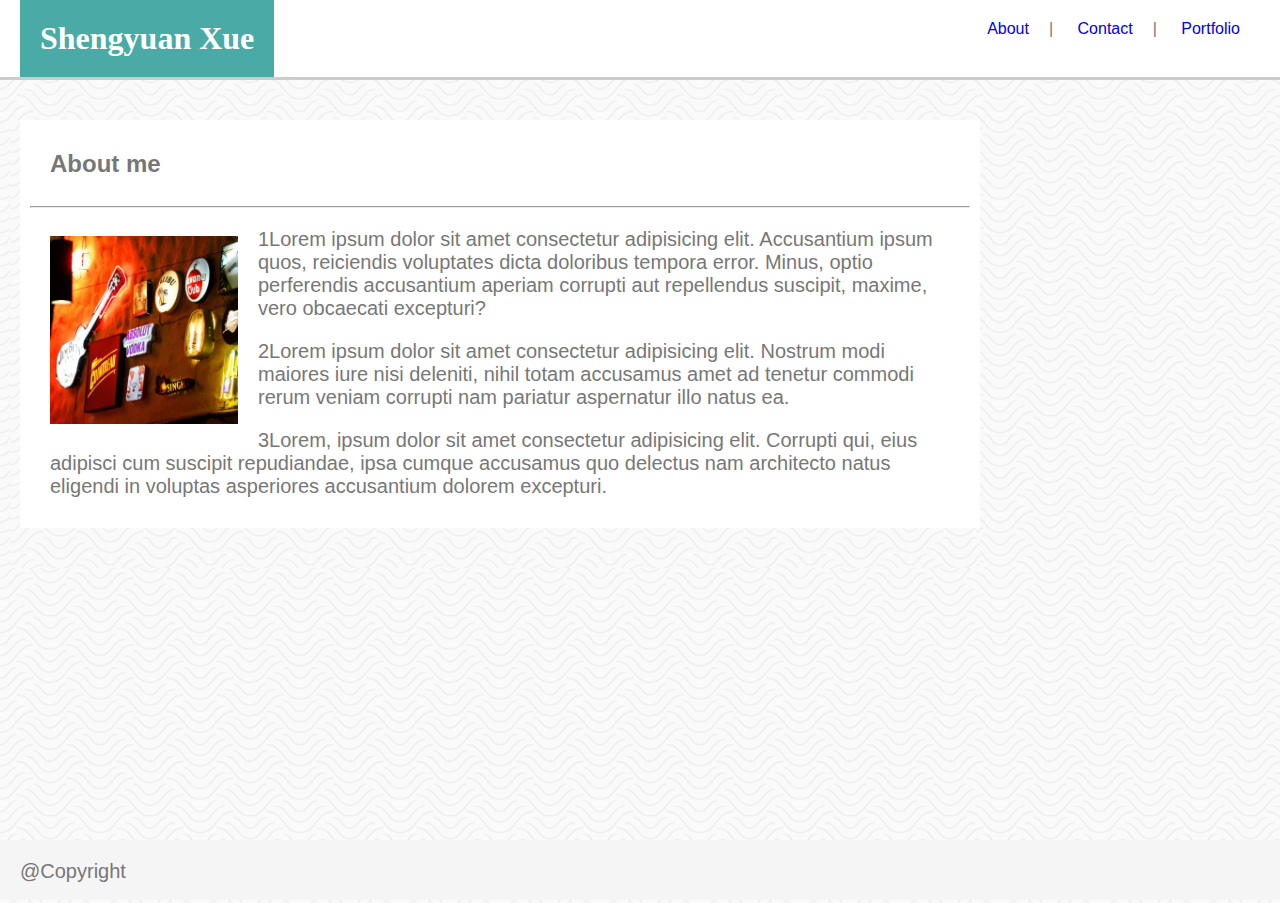
<file: index.html>
<!DOCTYPE html>
<html lang="en-us">
<meta charset="UTF-8">

<head>
    <meta charset="UTF-8">
    <meta name="viewport" content="width-decive-width, initial-scale=1">
    <title>Index</title>
    <link rel="stylesheet" href="assets/css/style.css">
</head>

<body>
    <!-- header -->
        <header class="header">
            <section class="navi">
                <h1>Shengyuan Xue</h1>
                <nav>
                    <a href="index.html">About</a>|
                    <a href="contact.html">Contact</a>|
                    <a href="portfolio.html">Portfolio</a>
                </nav>
            </section>
        </header>
        <!-- main content -->
        <div class="main-content">
            <section id="my-bio">
                <h2>About me</h2>
                <hr>
                <!-- src path do not start with "/" -->
                <img src="assets/images/ph400_400.jpg" alt="phImage">
                <!-- http://lorempixel.com/400/200 -->
                <!-- tried to fill the left space of the img with only first paragraph and found it useless -->
                <p>1Lorem ipsum dolor sit amet consectetur adipisicing elit. Accusantium ipsum quos, reiciendis
                    voluptates dicta doloribus tempora error. Minus, optio perferendis accusantium aperiam corrupti aut
                    repellendus suscipit, maxime, vero obcaecati excepturi?</p>
                <p>2Lorem ipsum dolor sit amet consectetur adipisicing elit. Nostrum modi maiores iure nisi deleniti,
                    nihil totam accusamus amet ad tenetur commodi rerum veniam corrupti nam pariatur aspernatur illo
                    natus
                    ea.</p>
                <p>3Lorem, ipsum dolor sit amet consectetur adipisicing elit. Corrupti qui, eius adipisci cum
                    suscipit repudiandae, ipsa cumque accusamus quo delectus nam architecto natus eligendi in voluptas
                    asperiores accusantium dolorem excepturi.</p>
            </section>
        </div>
    <footer class="footer">
        <div id="footer">
        <p id="p-footer">@Copyright</p>
        </div>
    </footer>
</body>

</html>
</file>
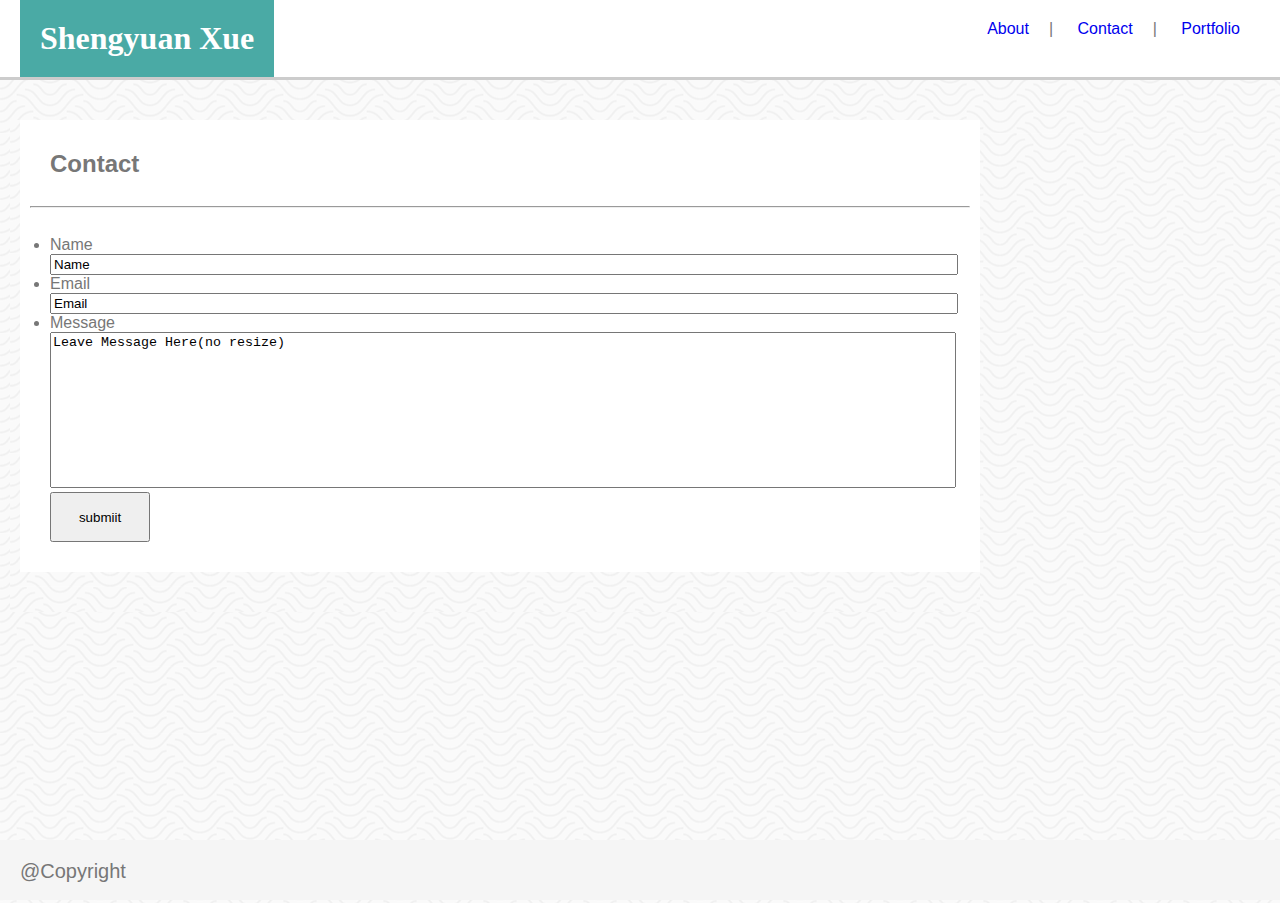
<file: contact.html>
<!DOCTYPE html>
<html lang="en-us">
<meta charset="UTF-8">

<head>
    <meta charset="UTF-8">
    <meta name="viewport" content="width-decive-width, initial-scale=1">
    <title>Index</title>
    <link rel="stylesheet" href="assets/css/style.css">

</head>

<body>
        <header class="header">
            <section class="navi">
                <h1>Shengyuan Xue</h1>
                <nav>
                    <a href="index.html">About</a>|
                    <a href="contact.html">Contact</a>|
                    <a href="portfolio.html">Portfolio</a>
                </nav>
            </section>
        </header>
        <div class="main-content">
            <section id="my-bio">
                <h2>Contact</h2>
                <hr>
                <form action="">
                    <ul>
                        <li>Name</li>
                        <input type="text" value="Name">
                        <li>Email</li>
                        <input type="text" value="Email">
                        <li>Message</li>
                        <textarea rows="10" class="message" >Leave Message Here(no resize)</textarea><br>
                        <input type="submit" value="submiit" id="submit">
                    </ul>
                </form>
            </section>
        </div>
    <footer class="footer">
            <div id="footer">
                <p> @Copyright</p>
            </div>
    </footer>
</body>

</html>
</file>
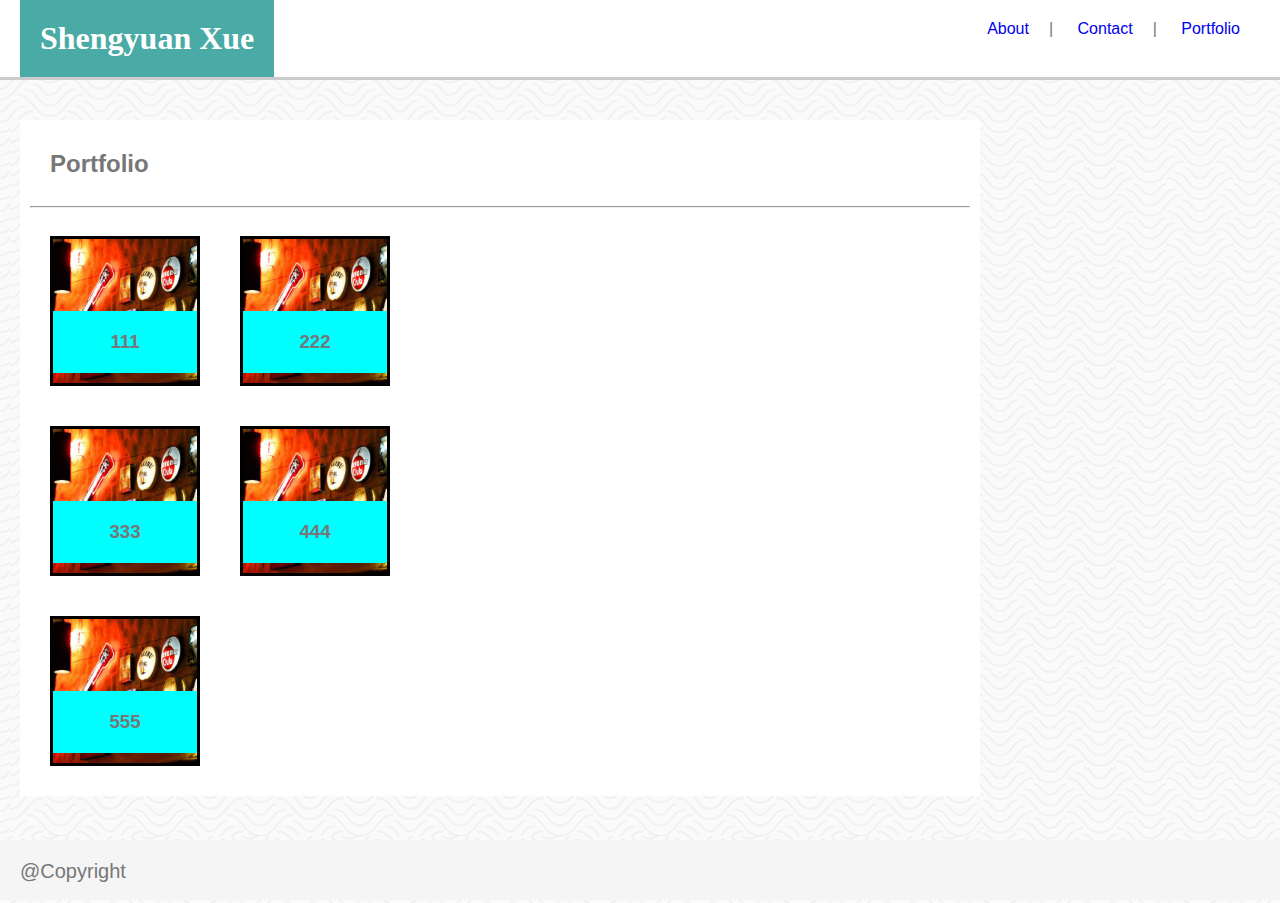
<file: portfolio.html>
<!DOCTYPE html>
<html lang="en-us">
<meta charset="UTF-8">

<head>
    <meta charset="UTF-8">
    <meta name="viewport" content="width-decive-width, initial-scale=1">
    <title>Index</title>
    <link rel="stylesheet" href="assets/css/style.css">
</head>

<body>
        <header class="header">
            <section class="navi">
                <h1>Shengyuan Xue</h1>
                <nav>
                    <a href="index.html">About</a>|
                    <a href="contact.html">Contact</a>|
                    <a href="portfolio.html">Portfolio</a>
                </nav>
            </section>
        </header>
        <div class="main-content">
            <section id="my-bio">
                <h2>Portfolio</h2>
                <hr>
                <section id="part1">
                    <h3>111</h3>
                    <img src="assets/images/ph400_400.jpg" alt="place-holder1" id="pimg1">
                </section>
                <section id="part2">
                        <h3>222</h3>
                    <img src="assets/images/ph400_400.jpg" alt="place-holder2" id="pimg1">
                </section>
                <section id="part3">
                        <h3>333</h3>
                    <img src="assets/images/ph400_400.jpg" alt="place-holder3" id="pimg1">
                </section>
                <section id="part4">
                        <h3>444</h3>
                    <img src="assets/images/ph400_400.jpg" alt="place-holder4" id="pimg1">
                </section>
                <section id="part5">
                        <h3>555</h3>
                    <img src="assets/images/ph400_400.jpg" alt="place-holder5" id="pimg1">
                </section>
            </section>
        </div>
    <footer class="footer">
        <div id="footer">
            <p> @Copyright</p>
        </div>
    </footer>
</body>

</html>
</file>
<file: assets/css/style.css>
html{
    font-family: 'Arial', 'Helvetica Neue', Helvetica, sans-serif;
    color: #777777;
    height: 100%;
    position: relative;
}
body{
    min-height: 100%;
    padding: 0;
    margin: 0;
    position: relative;
    background-image: url('../images/papyrus.png');
}
.footer{
    position: absolute;
    bottom: 0px;
    margin: 0;
    padding: 0;
    width: 100%;
    height: 60px;
    background-color: #f5f5f5;
}

/* above style the sticky footer */
/* footer sitcky to page but not to the bottom of the browser */
/* head style starts here */
header{
    border-bottom: 3px solid #cccccc;
    background-color: white;
    /* to fix hearder(father block) collapse caused by inline blocks both floating */
    overflow: hidden;
    padding-left: 10px;
    padding-right: 10px;


}
section,
div{
    overflow: hidden;
}
.navi{
    margin: 0 auto;
    padding: 0;
    /* main content size 960px wide */
    /* same as above */
    overflow: hidden;
}
h1{
    float: left;
    color: white;
    background-color: #4aaaa5;
    font-family: 'Georgia', Times, Times New Roman, serif;
    margin: 0 10px;
    padding: 20px;
}
/* nav bars disapper when change size */
nav{
    float: right;
    margin: 0;
    padding: 20px 10px;
    
}
a{
    text-align: center;
    text-decoration: none;
    padding: 20px;
}
/* end of the style of heard */
/* main content style starts here */
.main-content{
    padding-left: 10px;
    /* backgroundimage of the main content div */
    background-image: url('../images/papyrus.png');
    /* to make div adjust height by itself */
    margin: 40px auto 40px 10px;
    width: 960px;
    height: auto;
}
#my-bio{
    width: 940px;
    margin-bottom: 40px;
    background-color: white;
    padding: 10px;
}
h2{
    margin: 0;
    padding: 20px;
}
img{
    float: left;
    max-width: 100%;
    max-height: 100%;
    width: 20%;
    padding: 20px;
    min-width: 150px;
    min-height: 150px;
}
p{
    font-size: 20px;
    margin: 20px;
}
/* end of main content style (of index) */
/* style of contact main  */
ul{
    margin: 0;
    padding: 20px;
}
input,
.message{
    width: 100%;
    resize: none;
}
#submit{
    width: 100px;
    height: 50px;
}
/* end of contact main */
/* portfolio parts  */
h3{
    z-index: 1;
    margin: 0;
    padding: 20px 0;
    background-color: aqua;
    position: absolute;
    bottom: 10px;
    left: 0;
    width: 100%;
    text-align: center;
}
#part1,
#part2,
#part3,
#part4,
#part5{
    width: 150px;
    height: 150px;
    margin: 20px;
    padding: 0;
    float: left;
    box-sizing: border-box;
    position: relative;
    border: 3px solid black;
}
#part3,
#part5{
    clear: both;
}
#pimg1,
#pimg2,
#pimg3,
#pimg4,
#pimg5{
    margin: 0;
    padding: 0;
    z-index: 0;
    width: 150px;
    height: 150px;
    background-color: blue;
    position: absolute;
    top: 0;
    left: 0;
    max-width: 100%;
    max-height: 100%;
}
/* end of portfolio */


/* responsive style */
/* 980px */
@media screen and (max-width: 980px){
    header{
        background-color: black;
    }
    .main-content{
        width: auto;
        padding-left: 10px;
        padding-right: 10px;
    }
    #my-bio{
        width: auto;
        max-width: 650px;
        padding: 20px;
    }
    #part1,
    #part2,
    #part3,
    #part4,
    #part5{
    text-align: center;
    margin: 10%;
}
}
/* 768px */
@media screen and (max-width: 768px){
    body{

    }
    header{
        background-color: blue;

    }
    #my-bio{
        padding: 20px auto;
    }
    #part1,
    #part2,
    #part3,
    #part4,
    #part5{
    text-align: center;
    max-width: 300px;
    max-height: 300px;
    margin: 10%;
}
    

}
@media screen and (max-width: 640px){
  
    header{
        background-color:green;
        width: auto;

    }
    h1{
        float: none;
        text-align: center;
        width: auto;
        margin: 0;
    }
    nav{
        float: none;
        text-align: center;
    }
    img{
        float: none;
        margin: 0 auto;
        max-width: 300px;
        width: 100%;

    }
    #my-bio{
        text-align: center;
    }
    h2,p,ul,li{
        text-align: left;
    }
   
    #part1,
    #part2,
    #part3,
    #part4,
    #part5{
    float: none;
    text-align: center;
    max-width: 400px;
    max-height: 400px;
    margin: 20px auto;
}
    h3{
        text-align: center;
    }

}
</file>
